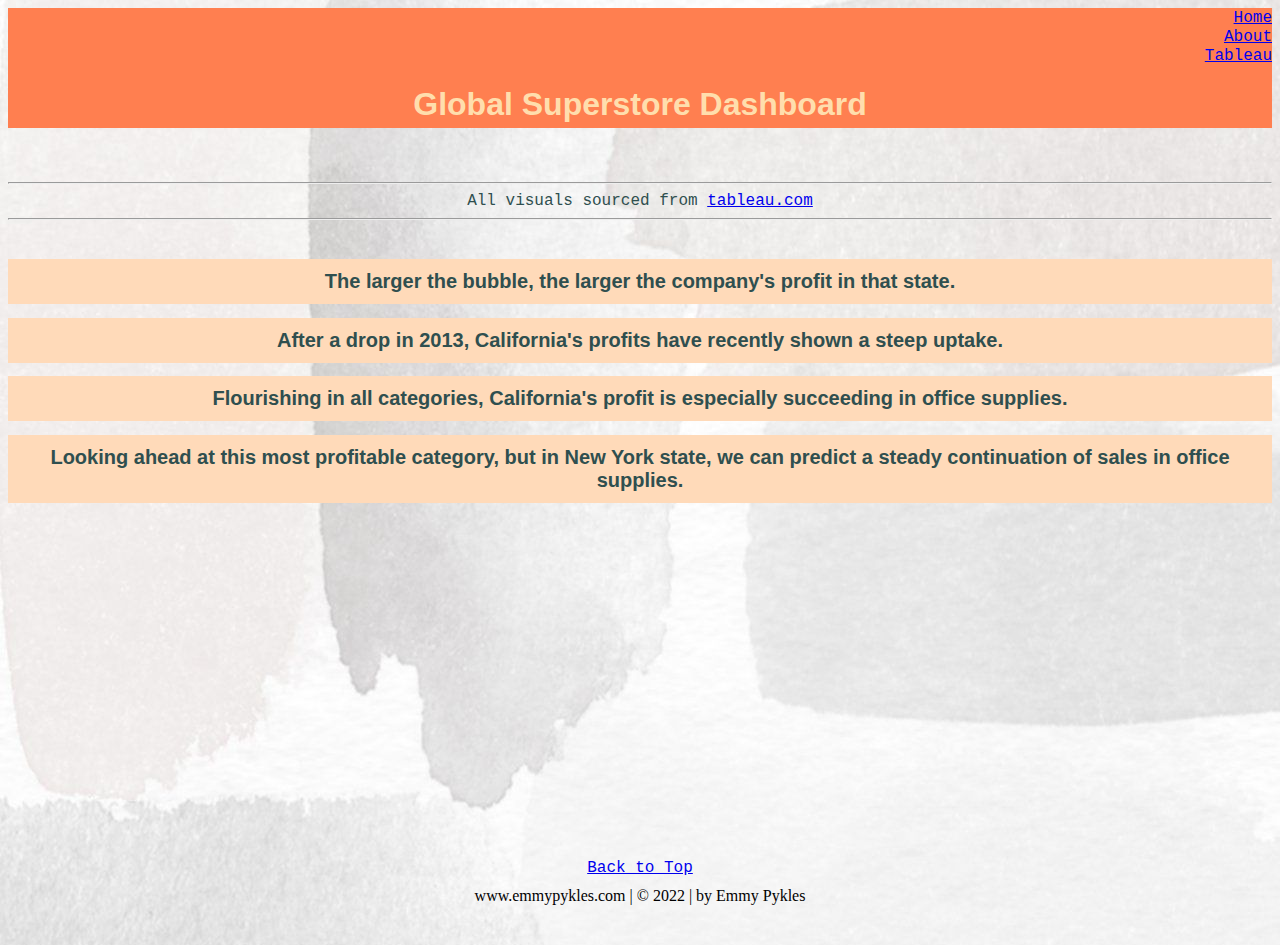
<file: html/tableau.html>
<!--Emmy Pykles, last edited Apr 16-->

<!DOCTYPE html>

<html lang="en">
    <head>
        <title> Global Superstore Dashboard </title>
        <link href="../styles/bootstyles.css" rel="stylesheet" />
    </head>

    <body class="body" style="background-image: url(../images/watermark.jpg)" alt="watermark background">
        <div class="header">
            <a class= "nav" href="../index.html">Home</a>
            <br>
            <a class= "nav" href = "about.html">About</a>
            <br>
            <a class= "nav" href="#">Tableau</a>
            <h1 class="title"> Global Superstore Dashboard </h1> 
        </div>

        <div class="mainbody">
                <br>
                <br>
                <hr class="my-4" />
                All visuals sourced from 
                <a href="https://www.tableau.com"> tableau.com </a>
                <hr class="my-4" />
                <br>
            
            <div class='tableauPlaceholder' id='viz1649901309731' style='position: relative'><noscript><a href='#'><img
                            alt='Profit by State '
                            src='https:&#47;&#47;public.tableau.com&#47;static&#47;images&#47;GN&#47;GNWMSRCNW&#47;1_rss.png' alt="chart 1"
                            style='border: none' /></a></noscript><object class='tableauViz' style='display:none;'>
                    <param name='host_url' value='https%3A%2F%2Fpublic.tableau.com%2F' />
                    <param name='embed_code_version' value='3' />
                    <param name='path' value='shared&#47;GNWMSRCNW' />
                    <param name='toolbar' value='yes' />
                    <param name='static_image'
                        value='https:&#47;&#47;public.tableau.com&#47;static&#47;images&#47;GN&#47;GNWMSRCNW&#47;1.png' />
                    <param name='animate_transition' value='yes' />
                    <param name='display_static_image' value='yes' />
                    <param name='display_spinner' value='yes' />
                    <param name='display_overlay' value='yes' />
                    <param name='display_count' value='yes' />
                    <param name='language' value='en-US' />
                    <param name='filter' value='publish=yes' />
                </object></div>
            <script
                type='text/javascript'>                    var divElement = document.getElementById('viz1649901309731'); var vizElement = divElement.getElementsByTagName('object')[0]; vizElement.style.width = '100%'; vizElement.style.height = (divElement.offsetWidth * 0.75) + 'px'; var scriptElement = document.createElement('script'); scriptElement.src = 'https://public.tableau.com/javascripts/api/viz_v1.js'; vizElement.parentNode.insertBefore(scriptElement, vizElement);                </script>
        <h1 class="newcaption"> The larger the bubble, the larger the company's profit in that state. </h1>

            <div class='tableauPlaceholder' id='viz1649901455630' style='position: relative'><noscript><a href='#'><img
                            alt='California&#39;s Profit 2013-2014 '
                            src='https:&#47;&#47;public.tableau.com&#47;static&#47;images&#47;Ca&#47;CaliforniasProfit2013-2014_16499014296610&#47;CaliforniasProfit2013-2014&#47;1_rss.png' alt="chart 2"
                            style='border: none' /></a></noscript><object class='tableauViz' style='display:none;'>
                    <param name='host_url' value='https%3A%2F%2Fpublic.tableau.com%2F' />
                    <param name='embed_code_version' value='3' />
                    <param name='site_root' value='' />
                    <param name='name' value='CaliforniasProfit2013-2014_16499014296610&#47;CaliforniasProfit2013-2014' />
                    <param name='tabs' value='no' />
                    <param name='toolbar' value='yes' />
                    <param name='static_image'
                        value='https:&#47;&#47;public.tableau.com&#47;static&#47;images&#47;Ca&#47;CaliforniasProfit2013-2014_16499014296610&#47;CaliforniasProfit2013-2014&#47;1.png' />
                    <param name='animate_transition' value='yes' />
                    <param name='display_static_image' value='yes' />
                    <param name='display_spinner' value='yes' />
                    <param name='display_overlay' value='yes' />
                    <param name='display_count' value='yes' />
                    <param name='language' value='en-US' />
                    <param name='filter' value='publish=yes' />
                </object></div>
            <script
                type='text/javascript'>                    var divElement = document.getElementById('viz1649901455630'); var vizElement = divElement.getElementsByTagName('object')[0]; vizElement.style.width = '100%'; vizElement.style.height = (divElement.offsetWidth * 0.75) + 'px'; var scriptElement = document.createElement('script'); scriptElement.src = 'https://public.tableau.com/javascripts/api/viz_v1.js'; vizElement.parentNode.insertBefore(scriptElement, vizElement);                </script>
        <h1 class="newcaption"> After a drop in 2013, California's profits have recently shown a steep uptake.</h1>


            <div class='tableauPlaceholder' id='viz1649901564415' style='position: relative'><noscript><a href='#'><img
                            alt='CA by Product Category '
                            src='https:&#47;&#47;public.tableau.com&#47;static&#47;images&#47;CA&#47;CAbyCategory_16499015579800&#47;CAbyProductCategory&#47;1_rss.png' alt="chart 3"
                            style='border: none' /></a></noscript><object class='tableauViz' style='display:none;'>
                    <param name='host_url' value='https%3A%2F%2Fpublic.tableau.com%2F' />
                    <param name='embed_code_version' value='3' />
                    <param name='site_root' value='' />
                    <param name='name' value='CAbyCategory_16499015579800&#47;CAbyProductCategory' />
                    <param name='tabs' value='no' />
                    <param name='toolbar' value='yes' />
                    <param name='static_image'
                        value='https:&#47;&#47;public.tableau.com&#47;static&#47;images&#47;CA&#47;CAbyCategory_16499015579800&#47;CAbyProductCategory&#47;1.png' />
                    <param name='animate_transition' value='yes' />
                    <param name='display_static_image' value='yes' />
                    <param name='display_spinner' value='yes' />
                    <param name='display_overlay' value='yes' />
                    <param name='display_count' value='yes' />
                    <param name='language' value='en-US' />
                    <param name='filter' value='publish=yes' />
                </object></div>
            <script
                type='text/javascript'>                    var divElement = document.getElementById('viz1649901564415'); var vizElement = divElement.getElementsByTagName('object')[0]; vizElement.style.width = '100%'; vizElement.style.height = (divElement.offsetWidth * 0.75) + 'px'; var scriptElement = document.createElement('script'); scriptElement.src = 'https://public.tableau.com/javascripts/api/viz_v1.js'; vizElement.parentNode.insertBefore(scriptElement, vizElement);                </script>
        <h1 class="newcaption"> Flourishing in all categories, California's profit is especially succeeding in office supplies.</h1>

            <div class='tableauPlaceholder' id='viz1649901630794' style='position: relative'><noscript><a href='#'><img
                            alt='New York Forecast '
                            src='https:&#47;&#47;public.tableau.com&#47;static&#47;images&#47;NY&#47;NYForecast_16499016233110&#47;NewYorkForecast&#47;1_rss.png' alt="chart 4"
                            style='border: none' /></a></noscript><object class='tableauViz' style='display:none;'>
                    <param name='host_url' value='https%3A%2F%2Fpublic.tableau.com%2F' />
                    <param name='embed_code_version' value='3' />
                    <param name='site_root' value='' />
                    <param name='name' value='NYForecast_16499016233110&#47;NewYorkForecast' />
                    <param name='tabs' value='no' />
                    <param name='toolbar' value='yes' />
                    <param name='static_image'
                        value='https:&#47;&#47;public.tableau.com&#47;static&#47;images&#47;NY&#47;NYForecast_16499016233110&#47;NewYorkForecast&#47;1.png' />
                    <param name='animate_transition' value='yes' />
                    <param name='display_static_image' value='yes' />
                    <param name='display_spinner' value='yes' />
                    <param name='display_overlay' value='yes' />
                    <param name='display_count' value='yes' />
                    <param name='language' value='en-US' />
                    <param name='filter' value='publish=yes' />
                </object></div>
            <script
                type='text/javascript'>                    var divElement = document.getElementById('viz1649901630794'); var vizElement = divElement.getElementsByTagName('object')[0]; vizElement.style.width = '100%'; vizElement.style.height = (divElement.offsetWidth * 0.75) + 'px'; var scriptElement = document.createElement('script'); scriptElement.src = 'https://public.tableau.com/javascripts/api/viz_v1.js'; vizElement.parentNode.insertBefore(scriptElement, vizElement);                </script>
        <h1 class="newcaption">Looking ahead at this most profitable category, but in New York state, we can predict a steady continuation of sales in office supplies. </h1>  

                <p>&nbsp;</p><p>&nbsp;</p><p>&nbsp;</p><p>&nbsp;</p><p>&nbsp;</p>
                <p>&nbsp;</p><p>&nbsp;</p><p>&nbsp;</p><p>&nbsp;</p><p>&nbsp;</p>
                <a href= "#top"> Back to Top </a>
        </div>
    </body>
        <div class="footer">
            www.emmypykles.com | &copy; 2022 | by Emmy Pykles
        </div>


</html>

<!-- <li class="nav-item"><a class="nav-link px-lg-3 py-3 py-lg-4" href="../index.html">Home</a></li>
<li class="nav-item"><a class="nav-link px-lg-3 py-3 py-lg-4" href="about.html">About</a></li>
<li class="nav-item"><a class="nav-link px-lg-3 py-3 py-lg-4" href="tableau.html">Tableau</a></li>
</file>
<file: styles/bootstyles.css>
.body {
    background-color: white
}

.header {
    background-color: #ff7f50;
    top: 5px;
    left: 5px;
    right: 5px;
    height: 120px;
    text-align: right;
    color: navajowhite;
}

.mainbody {
    top: 120px;
    bottom: 20px;
    right: 5px;
    left: 5px;
    padding-top: 10px;
    padding-bottom: 10px;
    font-family: 'Courier New', Courier, monospace;
    text-align: center;
    color: darkslategray;
}


.footer {
    bottom: 5px;
    height: 50px;
    left: 5px;
    right: 5px;
    text-align:center;
}

.newcaption{
    border: 1px solid #ffdab9; 
    padding: 10px; 
    background-color: #ffdab9;
    color: darkslategray;
    text-decoration: wavy;
    font-family: 'Trebuchet MS', 'Lucida Sans Unicode', 'Lucida Grande', 'Lucida Sans', Arial, sans-serif;
    font-size: 20px;
}
.title {
    font-family:'Trebuchet MS', 'Lucida Sans Unicode', 'Lucida Grande', 'Lucida Sans', Arial, sans-serif;
    text-align: center;
    padding-bottom: 100px;
}

.nav {
    font-family:'Courier New', Courier, monospace;
    text-align: right;
}
</file>
